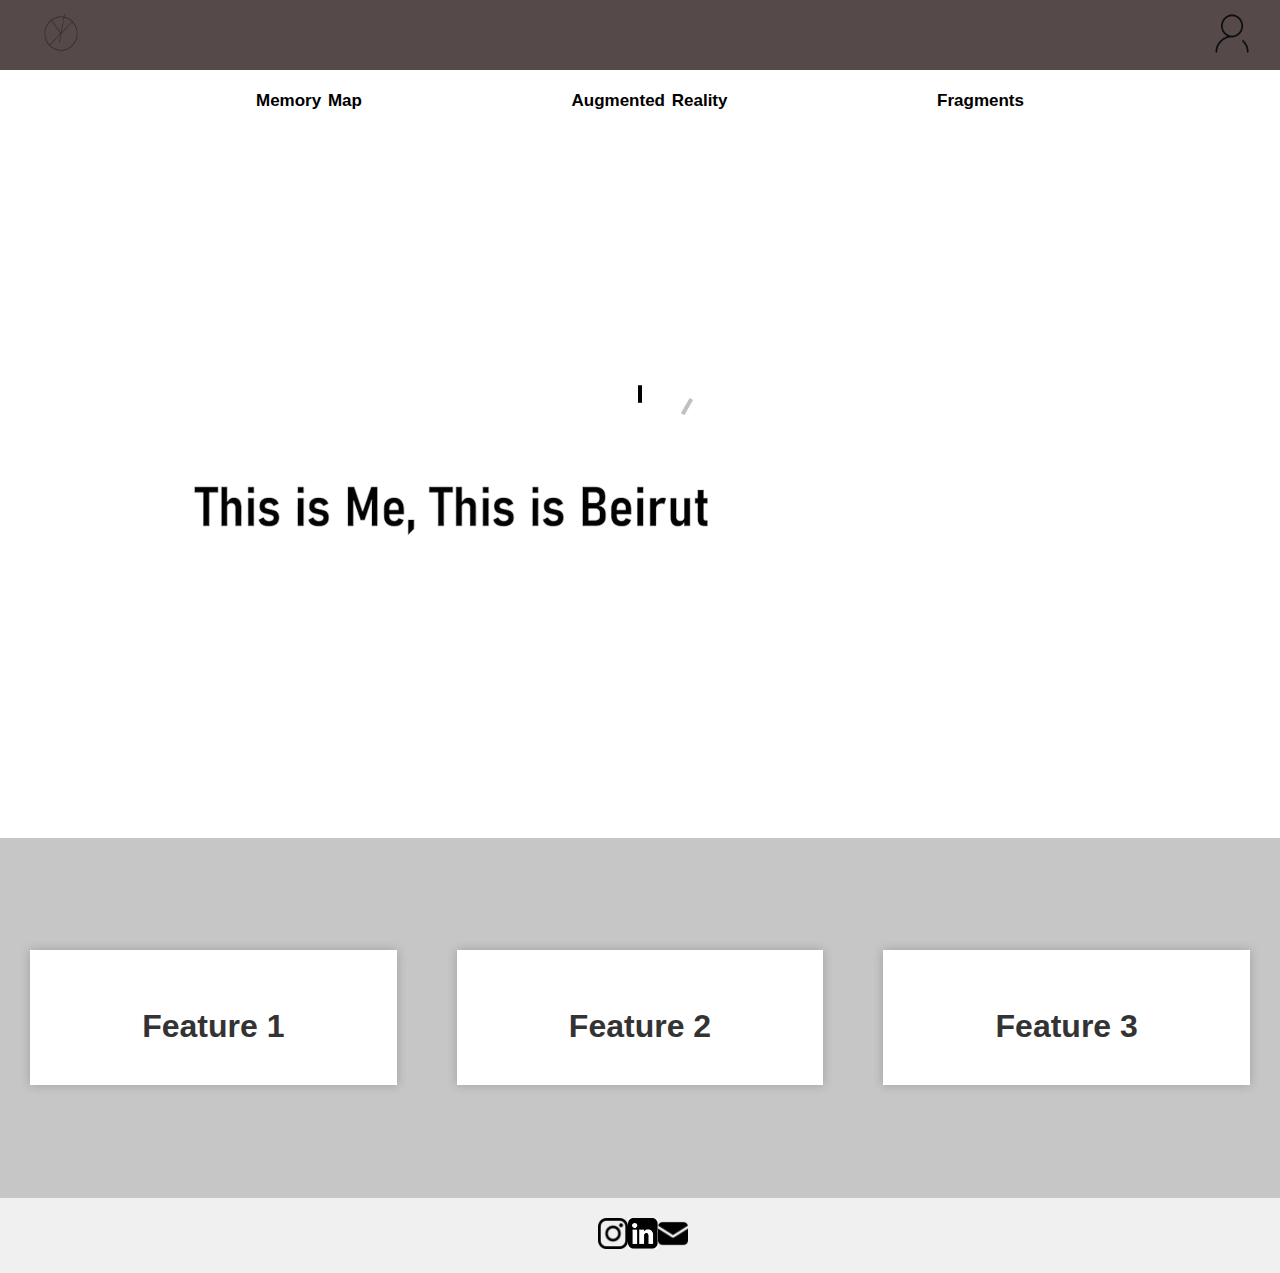
<file: index.html>
<!DOCTYPE html>
<html>

<head>
    <title>MFA-This is Me, This is Beirut</title>
    <link rel="stylesheet" href="stylemfa2023.css">
</head>

<body>
    <header>
        <div class="ribbon" style=" background-color: rgb(77, 64, 64); position:fixed">
            <a href="index.html">
                <img src="logoproject.png" alt="Logo">
            </a>
            <a href="aboutme.html">
                <img src="character.png" alt="Character">
            </a>
        </div>
        <div class="row">
            <a href="MemoryMap.html">
                <h1>Memory Map</h1>
            </a>
            <a href="AugmentedReality.html">
                <h1>Augmented Reality</h1>
            </a>
            <a href="fragments.html">
                <h1>Fragments</h1>
            </a>
        </div>
    </header>
    <intro>
        <div class="intro">
            <video autoplay loop playsinline muted>
                <source src="Websitemfashowwebopto.mp4" type="video/mp4">
            </video>
        </div>
    </intro>
    <section style="padding-top: 80px;">
        <section class="features">
            <div class="feature">
                <a href="page1.html">
                    <h2>Feature 1</h2>

                </a>
            </div>
            <div class="feature">
                <a href="page2.html">
                    <h2>Feature 2</h2>

                </a>
            </div>
            <div class="feature">
                <a href="page3.html">
                    <h2>Feature 3</h2>

                </a>
            </div>
        </section>
    </section>
    <footer>
        <div class="social-links">
            <a href="https://www.instagram.com"><img src="insta.png" alt="Instagram"></a>
            <a href="https://www.linkedin.com"><img src="linkedin.png" alt="LinkedIn"></a>
            <a href="mailto:adelmashaka96@gmail.com"><img src="mail.png" alt="Gmail"></a>
        </div>
    </footer>




</body>




</html>
</file>
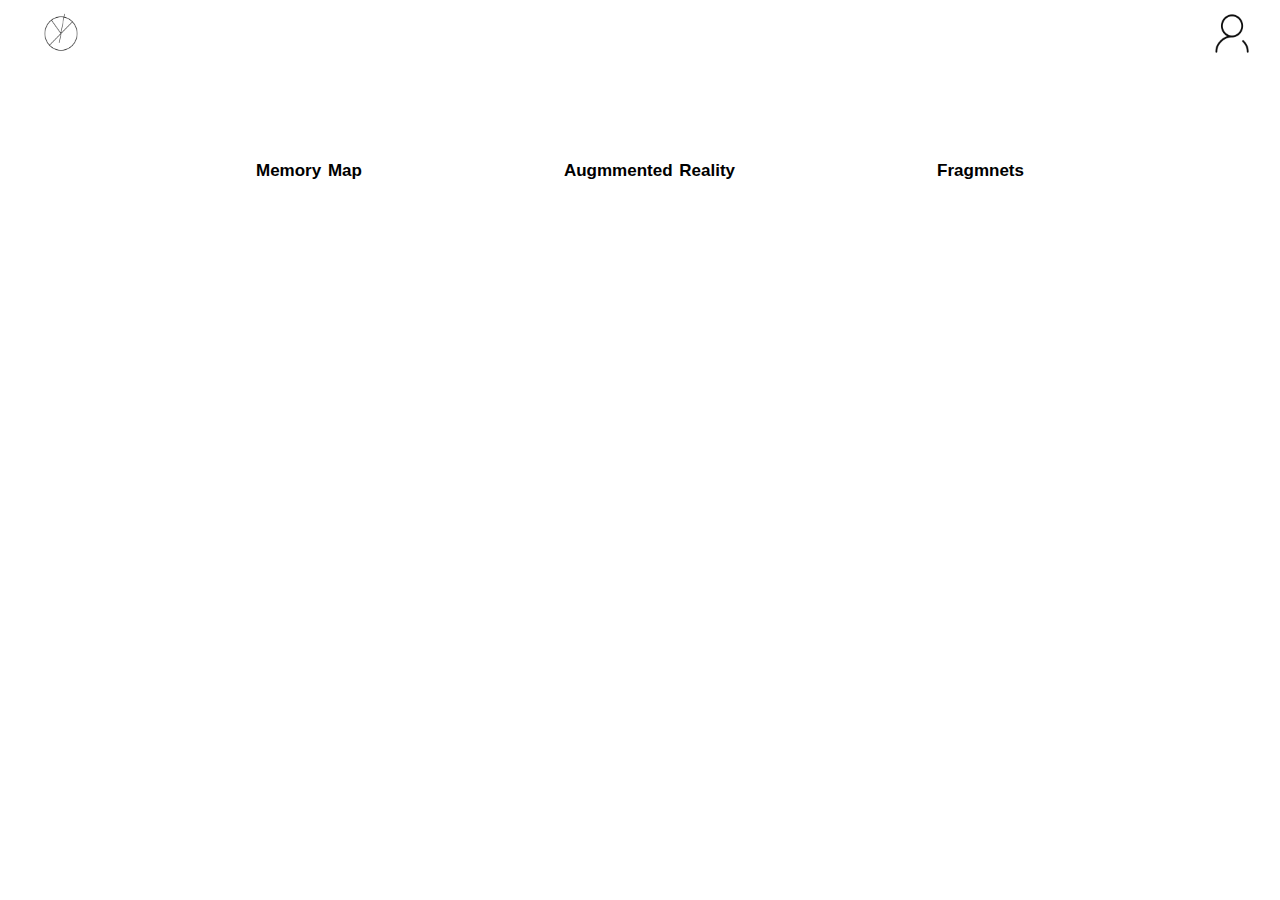
<file: 360view.html>
<!DOCTYPE html>
<html>

<head>
    <title>MFA SHOW 2023</title>
    <link rel="stylesheet" href="stylemfa2023.css">
</head>

<body>
    <header>
        <div class="ribbon">
            <a href="MFASHOW.html">
                <img src="logoproject.png" alt="Logo">
            </a>
            <a href="aboutme.html">
                <img src="character.png" alt="Character">
            </a>
        </div>
        <div class="row">
            <a href="MemoryMap.html">
                <h1>Memory Map</h1>
            </a>
            <a href="AugmentedReality.html">
                <h1>Augmmented Reality</h1>
            </a>
            <a href="fragments.html">
                <h1>Fragmnets</h1>
            </a>
        </div>
    </header>
</file>
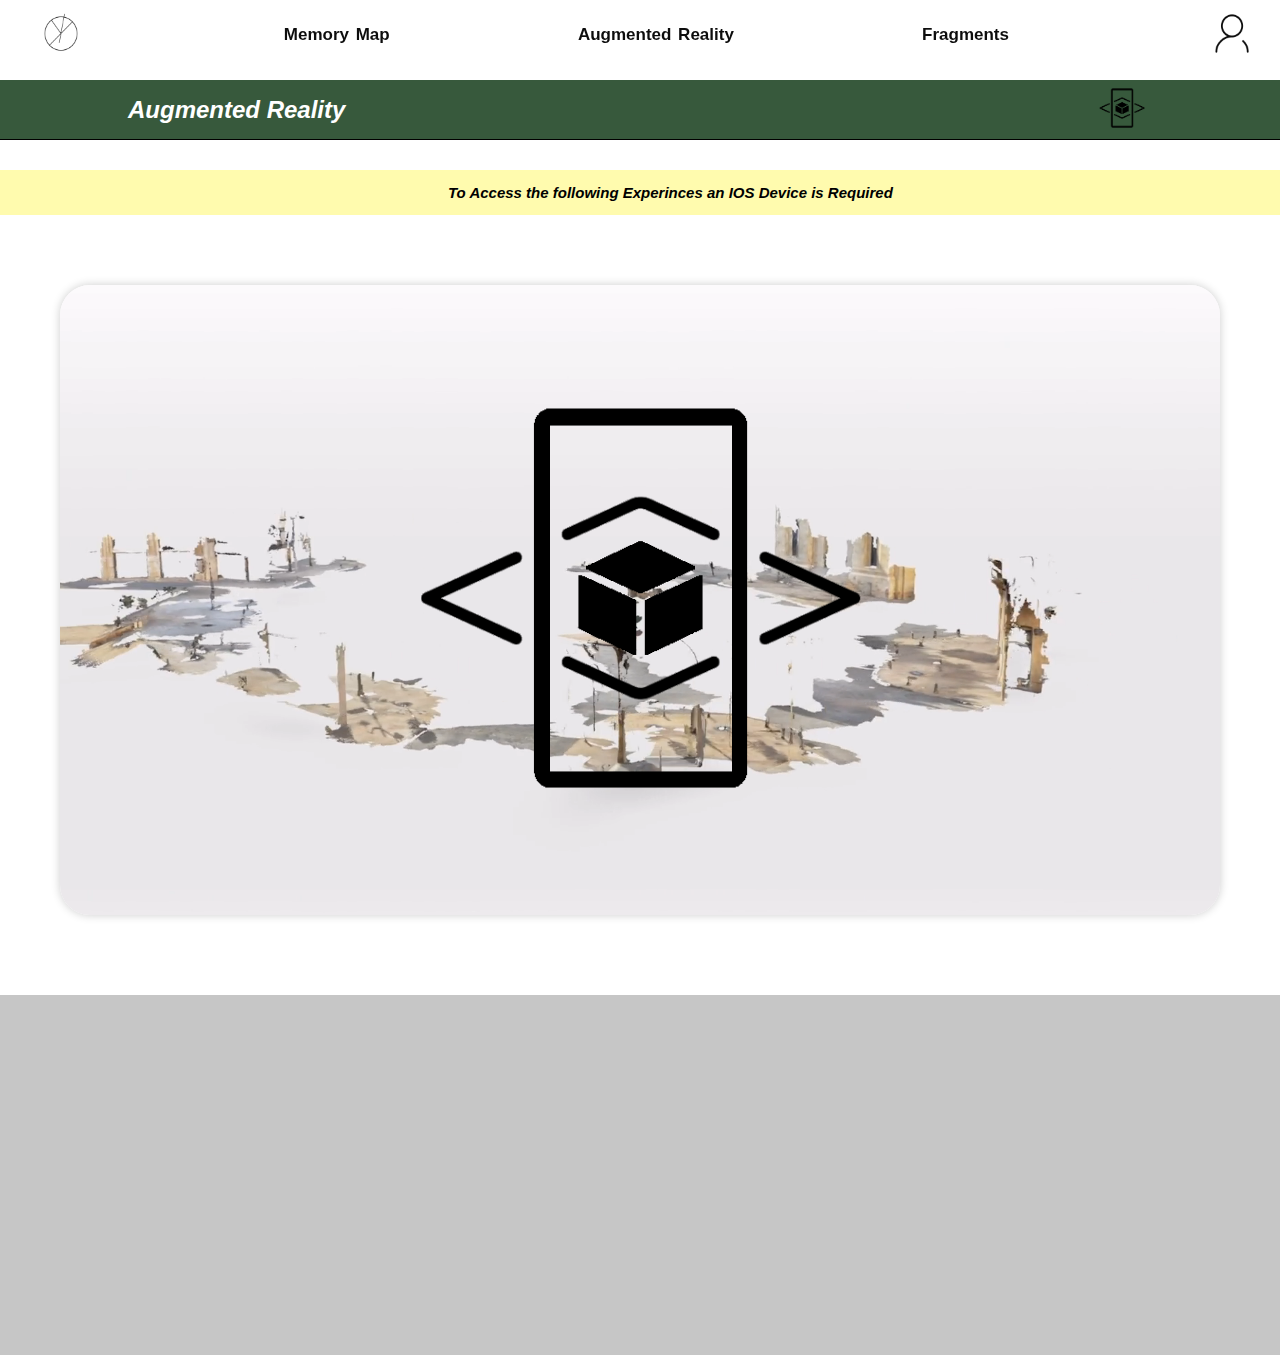
<file: 360viewAR.html>
<!DOCTYPE html>
<html>

<head>
    <title>Central Experince</title>
    <link rel="stylesheet" href="stylemfa2023.css">
</head>

<body>
    <header>
        <div class="ribbon">
            <a href="index.html">
                <img src="logoproject.png" alt="Logo">
            </a>
            <a href="MemoryMap.html">
                <h1>Memory Map</h1>
            </a>
            <a href="AugmentedReality.html">
                <h1>Augmented Reality</h1>
            </a>
            <a href="fragments.html">
                <h1>Fragments</h1>
            </a>
            <a href="aboutme.html">
                <img src="character.png" alt="Character">
            </a>
        </div>
        <div class="rowpage" style="background-color: rgb(55, 89, 60);">
            <a href="AugmentedReality.html">
                <h1 style="font-size: 24px; font-style: italic; color: white;">Augmented Reality</h1>
            </a>
            <a href="360viewbeirutcenter.usdz">
                <img src="logoforpage.png" alt="veiwar">
            </a>
        </div>
    </header>
    <section
        style="background-color: rgb(255, 251, 174); height: 45px; display:flex; align-items: center; margin-top: 100px;">
        <h1 style="font-size: 15px; font-style: italic; padding-left: 35%;">To Access the following Experinces an IOS
            Device is Required
        </h1>
    </section>
    <section style="padding-top: 10px; object-fit: cover;">
        <div class="ARFEATURE">
            <video autoplay playsinline muted src="centervideoopto.mp4">
            </video>
            <div class="overlayimage">
                <a href="centerfinalmfa.usdz">
                    <image src="logoforpage.png">
                </a>
            </div>
        </div>
    </section>
    <section style="padding-top: 80px;">
        <section class="features">

        </section>
</file>
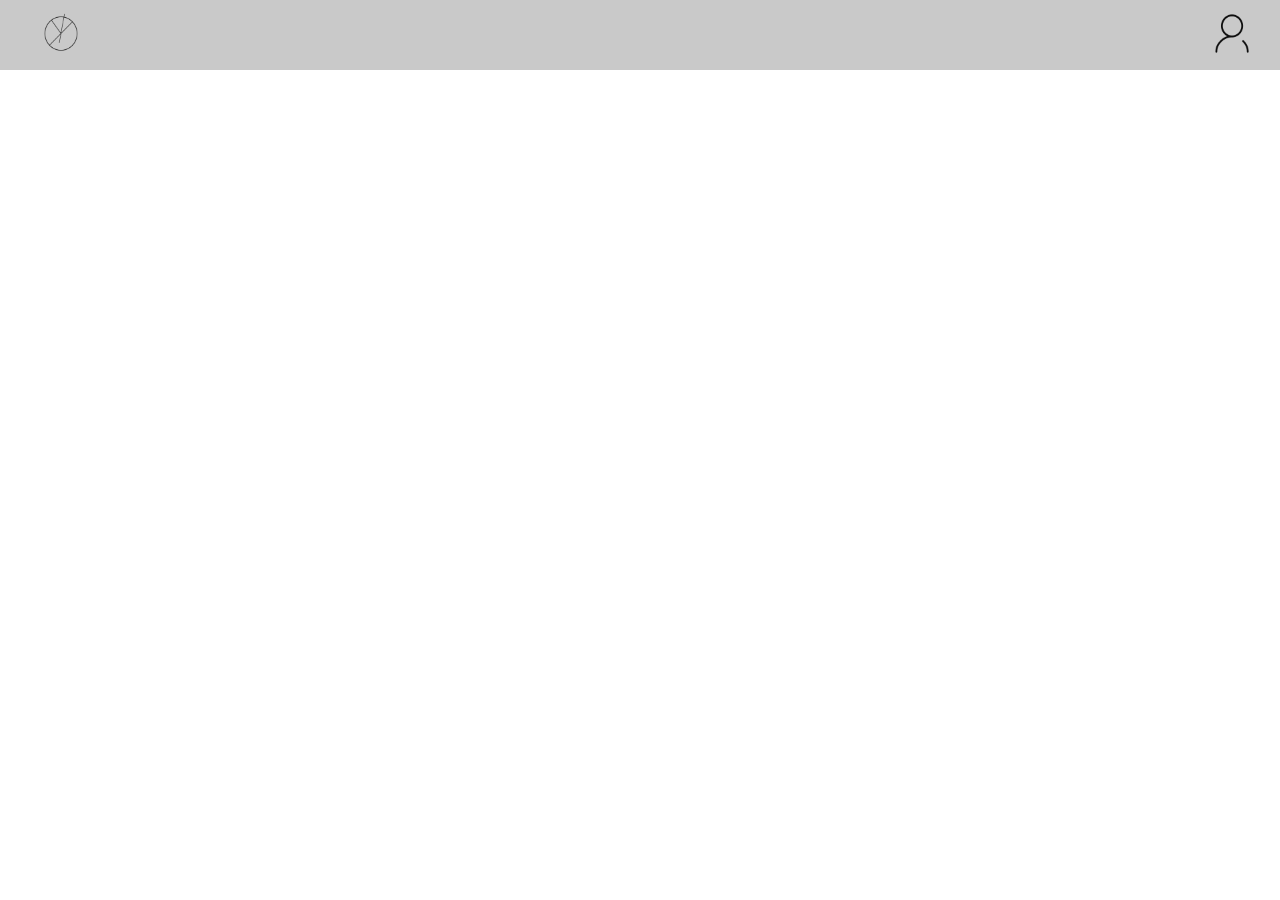
<file: aboutme.html>
<!DOCTYPE html>
<html>

<head>
    <title>Adel Machacca</title>
    <link rel="stylesheet" href="stylemfa2023.css">
</head>

<body>
    <header>
        <div class="ribbon" style=" background-color: rgb(199, 199, 199); position:fixed">
            <a href="index.html">
                <img src="logoproject.png" alt="Logo">
            </a>
            <a href="aboutme.html">
                <img src="character.png" alt="Character">
            </a>
        </div>
    </header>
</file>
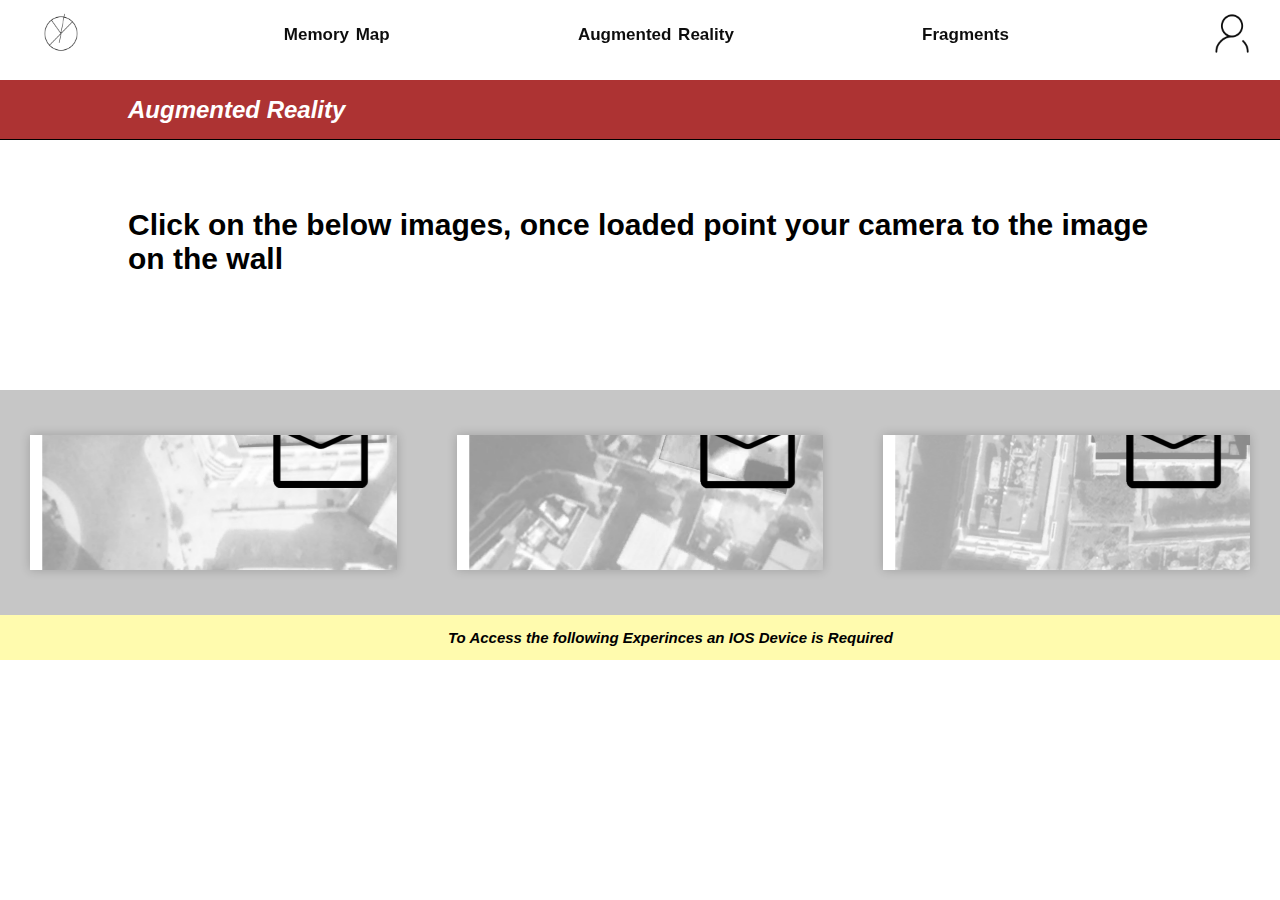
<file: buildingsAR.html>
<!DOCTYPE html>
<html>

<head>
    <title>MFA SHOW 2023</title>
    <link rel="stylesheet" href="stylemfa2023.css">
</head>

<body>
    <header>
        <div class="ribbon">
            <a href="index.html">
                <img src="logoproject.png" alt="Logo">
            </a>
            <a href="MemoryMap.html">
                <h1>Memory Map</h1>
            </a>
            <a href="AugmentedReality.html">
                <h1>Augmented Reality</h1>
            </a>
            <a href="fragments.html">
                <h1>Fragments</h1>
            </a>
            <a href="aboutme.html">
                <img src="character.png" alt="Character">
            </a>
        </div>
        <div class="rowpage" style="background-color: rgb(173, 51, 51);">
            <a href="AugmentedReality.html">
                <h1 style="font-size: 24px; font-style: italic; color: white;">Augmented Reality</h1>
            </a>
        </div>
    </header>
    <section style="background-color: rgb(255, 255, 255); height: 200px; display:flex; align-items: center; margin-top:
                40px;">
        <h1 style="font-size: 30px; padding-left: 10%;padding-right: 10%; padding-top: 5%;"> Click on the below images,
            once loaded point
            your camera to the image on the wall
        </h1>
    </section>
    <section style="padding-top: 80px;">
        <section class="features" style="height: 25vh;">
            <div class="feature">
                <a href="bldone.usdz">
                    <img src="two.jpg"> </a>

            </div>
            <div class="feature">
                <a href="blgtwo.usdz">
                    <img src="one.jpg"> </a>
            </div>
            <div class="feature">
                <a href="blgthree.usdz">
                    <img src="three.jpg">
                </a>
            </div>
        </section>
    </section>
    <section
        style="background-color: rgb(255, 251, 174); height: 45px; display:flex; align-items: center; margin-top: 0px;">
        <h1 style="font-size: 15px; font-style: italic; padding-left: 35%;">To Access the following Experinces an IOS
            Device is Required
        </h1>
    </section>
</file>
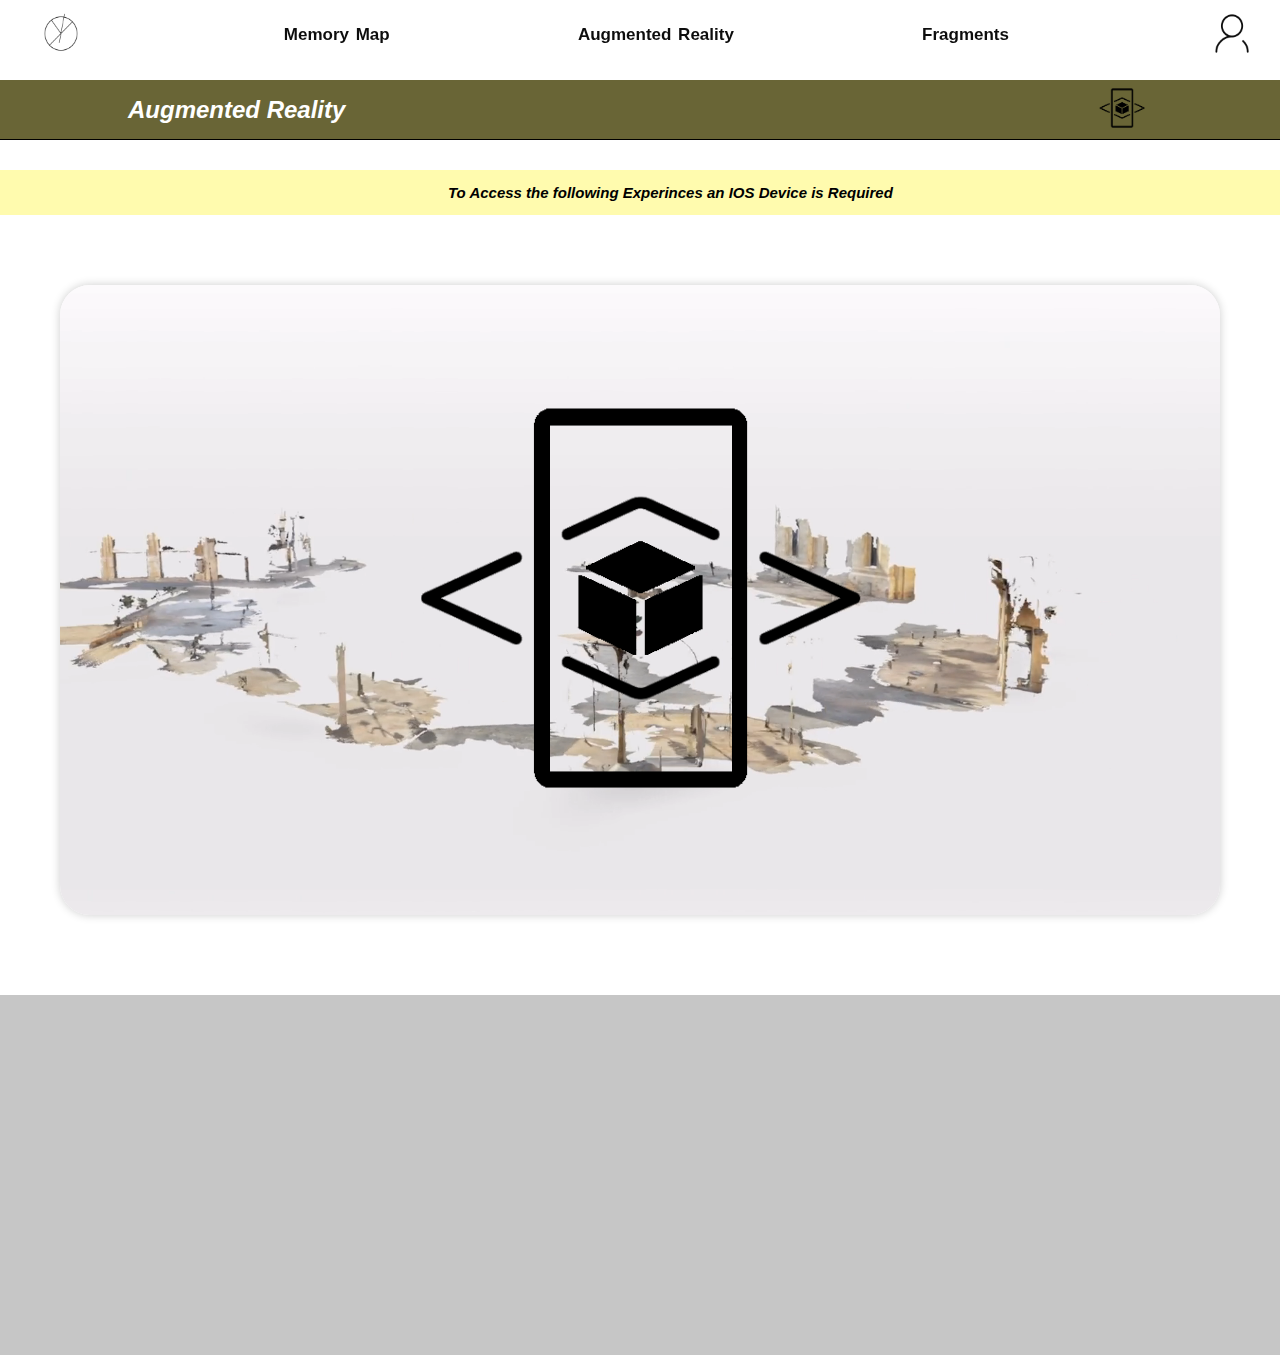
<file: clocktowerAR.html>
<!DOCTYPE html>
<html>

<head>
    <title>Clock Tower</title>
    <link rel="stylesheet" href="stylemfa2023.css">
</head>

<body>
    <header>
        <div class="ribbon">
            <a href="index.html">
                <img src="logoproject.png" alt="Logo">
            </a>
            <a href="MemoryMap.html">
                <h1>Memory Map</h1>
            </a>
            <a href="AugmentedReality.html">
                <h1>Augmented Reality</h1>
            </a>
            <a href="fragments.html">
                <h1>Fragments</h1>
            </a>
            <a href="aboutme.html">
                <img src="character.png" alt="Character">
            </a>
        </div>
        <div class="rowpage" style="background-color: rgb(105, 101, 54);">
            <a href="AugmentedReality.html">
                <h1 style="font-size: 24px; font-style: italic; color: white;">Augmented Reality</h1>
            </a>
            <a href="360viewbeirutcenter.usdz">
                <img src="logoforpage.png" alt="veiwar">
            </a>
        </div>
    </header>
    <section
        style="background-color: rgb(255, 251, 174); height: 45px; display:flex; align-items: center; margin-top: 100px;">
        <h1 style="font-size: 15px; font-style: italic; padding-left: 35%;">To Access the following Experinces an IOS
            Device is Required
        </h1>
    </section>
    <section style="padding-top: 10px; object-fit: cover;">
        <div class="ARFEATURE">
            <video autoplay playsinline muted src="centervideoopto.mp4">
            </video>
            <div class="overlayimage">
                <a href="centerfinalmfa.usdz">
                    <image src="logoforpage.png">
                </a>
            </div>
        </div>
    </section>
    <section style="padding-top: 80px;">
        <section class="features">

        </section>
</file>
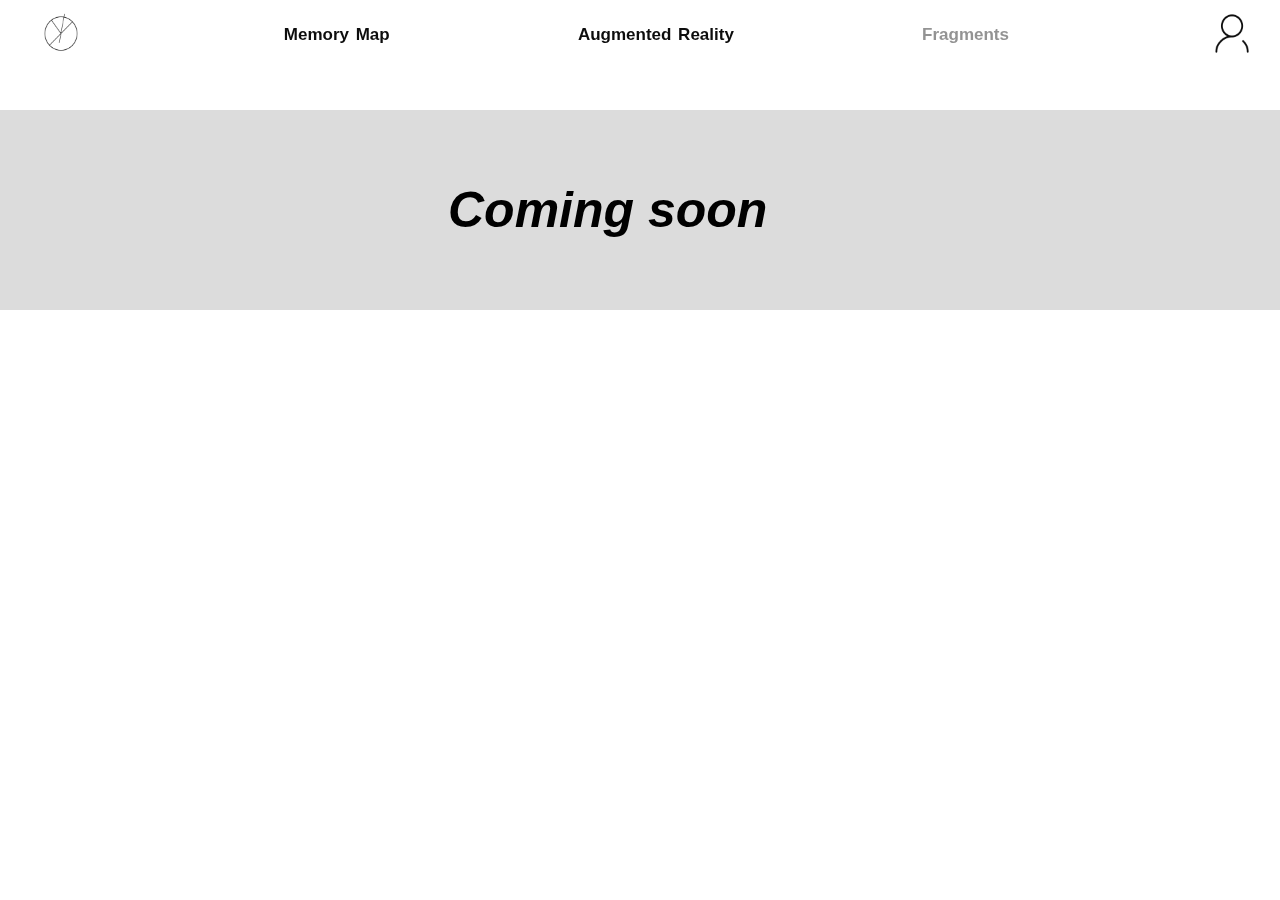
<file: fragments.html>
<!DOCTYPE html>
<html>

<head>
    <title>Models</title>
    <link rel="stylesheet" href="stylemfa2023.css">
</head>

<body>
    <header>
        <div class="ribbon">
            <a href="index.html">
                <img src="logoproject.png" alt="Logo">
            </a>
            <a href="MemoryMap.html">
                <h1>Memory Map</h1>
            </a>
            <a href="AugmentedReality.html">
                <h1>Augmented Reality</h1>
            </a>
            <a href="fragments.html">
                <h1 style="color: rgb(142, 142, 142);">Fragments</h1>
            </a>
            <a href="aboutme.html">
                <img src="character.png" alt="Character">
            </a>
        </div>
    </header>
    <section style="background-color: rgb(220, 220, 220); height: 200px; display:flex; align-items: center; margin-top:
        40px;">
        <h1 style="font-size: 50px; font-style: italic; padding-left: 35%;">Coming soon
        </h1>
    </section>
</file>
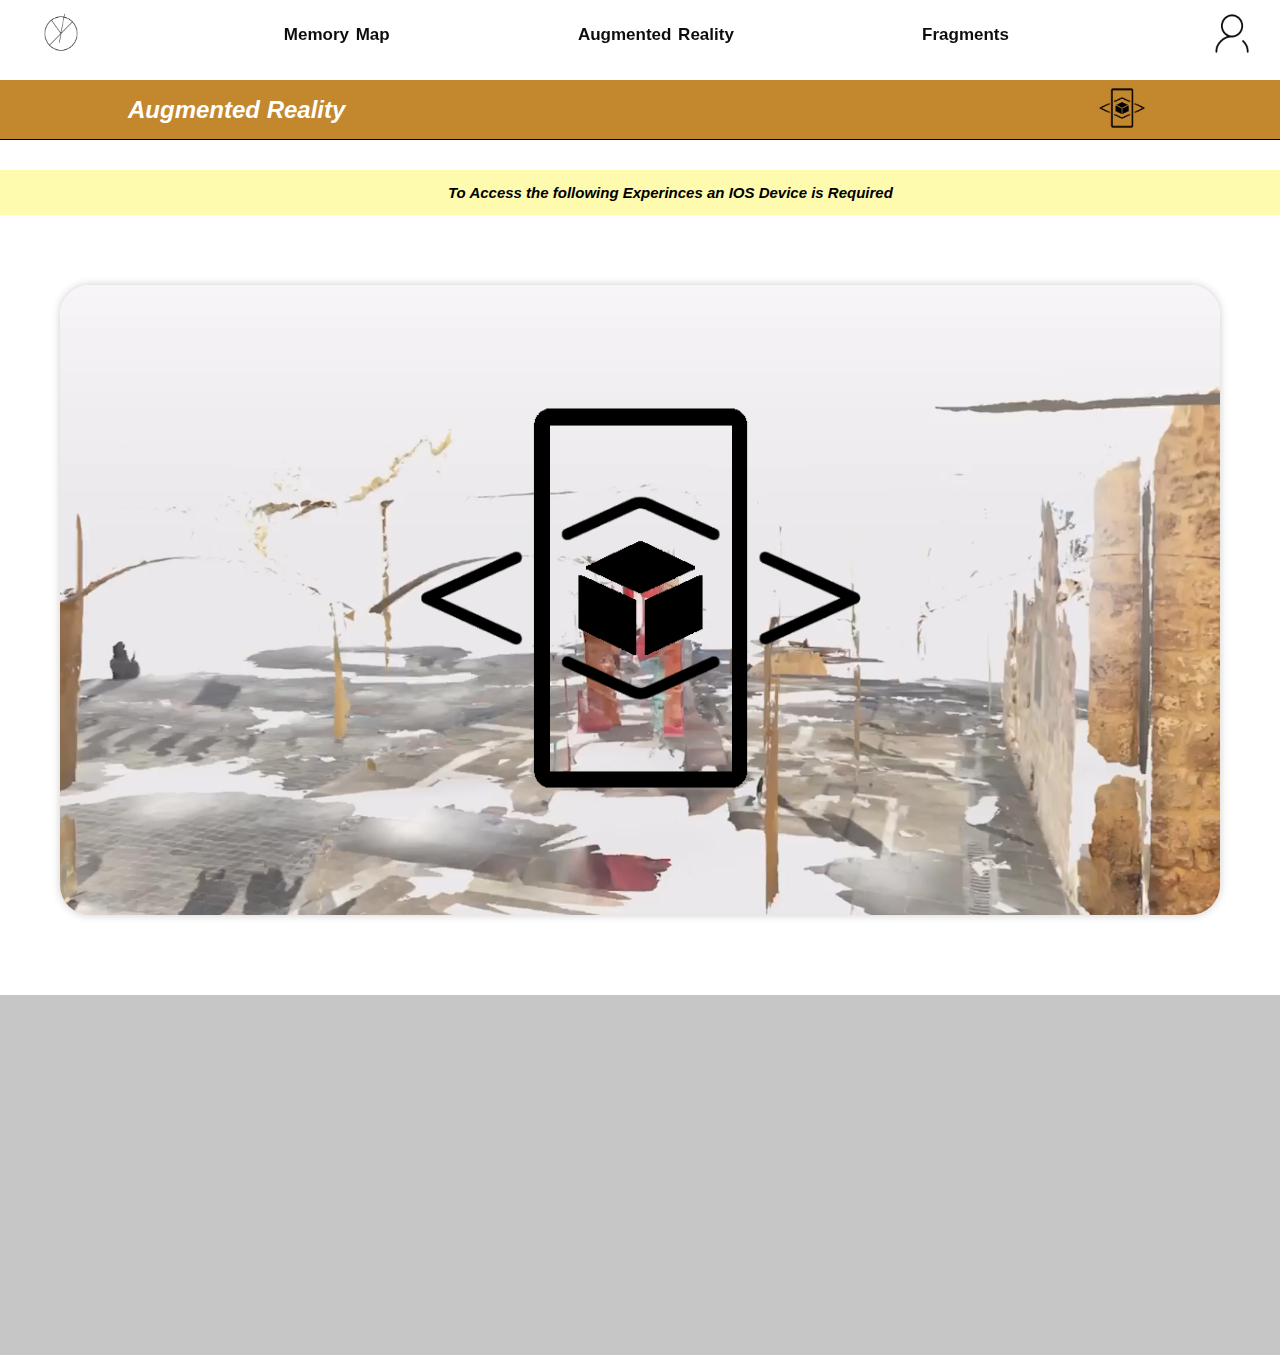
<file: ilovebeirutAR.html>
<!DOCTYPE html>
<html>

<head>
    <title>I Love Beirut</title>
    <link rel="stylesheet" href="stylemfa2023.css">
</head>

<body>
    <header>
        <div class="ribbon">
            <a href="index.html">
                <img src="logoproject.png" alt="Logo">
            </a>
            <a href="MemoryMap.html">
                <h1>Memory Map</h1>
            </a>
            <a href="AugmentedReality.html">
                <h1>Augmented Reality</h1>
            </a>
            <a href="fragments.html">
                <h1>Fragments</h1>
            </a>
            <a href="aboutme.html">
                <img src="character.png" alt="Character">
            </a>
        </div>
        <div class="rowpage" style="background-color: rgb(195, 135, 45);">
            <a href="AugmentedReality.html">
                <h1 style="font-size: 24px; font-style: italic; color: white;">Augmented Reality</h1>
            </a>
            <a href="fullscale.usdz">
                <img src="logoforpage.png" alt="veiwar">
            </a>

        </div>
    </header>
    <section
        style="background-color: rgb(255, 251, 174); height: 45px; display:flex; align-items: center; margin-top: 100px;">
        <h1 style="font-size: 15px; font-style: italic; padding-left: 35%;">To Access the following Experinces an IOS
            Device is Required
        </h1>
    </section>
    <section>
        <section style="padding-top: 10px;">
            <div class="ARFEATURE">
                <video autoplay playsinline muted src="ilovebeirutwebopto.mp4">
                </video>
                <div class="overlayimage">
                    <a href="fullscale.usdz">
                        <image src="logoforpage.png">
                    </a>
                </div>
            </div>
        </section>
    </section>
    <section style="padding-top: 80px;">
        <section class="features">

        </section>
</file>
<file: stylemfa2023.css>
body {
    margin: 0;
    padding: 0;
    font-family: sans-serif;
}


.ribbon {
    /* position: -webkit-sticky; */
    z-index: 100;
    top: 0;
    width: 100%;
    height: 70px;
    padding-left: 2%;
    padding-right: 1%;
    display: flex;
    justify-content: space-between;
    align-items: center;
    box-sizing: border-box;
    opacity: 95%;
    backdrop-filter: blur(100px);
}

.ribbon a {
    text-decoration: none;
    color: black;
}

.ribbon h1 {
    font-size: 17px;
    word-spacing: 2px;
    display: flex;
    flex-direction: row;
}

.ribbon img {
    height: 45px;
    width: 70px
}

.row {
    padding-top: 80px;
    justify-content: space-between;
    align-items: center;
    padding-left: 20%;
    padding-right: 20%;
    box-sizing: border-box;
    text-align: center;
    display: flex;
    flex-direction: row;
}

.row a {
    text-decoration: none;
    color: black;
}

.row h1 {
    font-size: 17px;
    word-spacing: 2px;
}

.rowpage {
    /* z-index: 90; */
    position: absolute;
    top: 80px;
    width: 100%;
    justify-content: space-between;
    align-items: center;
    height: 60px;
    padding-left: 10%;
    padding-right: 10%;
    box-sizing: border-box;
    display: flex;
    flex-direction: row;
    border-bottom: 1px solid black;
}


.rowpage img {
    height: 60px;
    width: 60px;
}

.rowpage a {
    text-decoration: none;
    color: black;
}

.rowpage h1 {
    font-size: 17px;

}

.intro {
    padding-top: 95px;
    height: 60vh;
}

.intro video {
    height: 100%;
    width: 100%;
    object-fit: contain;
    outline: none;

}

.intro h2 {
    position: absolute;
    font-size: 35px;
    transform: translate(-50%, -50%);
    left: 37.5%;
    top: 47.5%;
}

.features {
    display: flex;
    justify-content: center;
    align-items: center;
    height: 40vh;
    background-color: #c6c6c6;
}

.feature {
    flex: 1;
    margin: 30px;
    height: 15vh;
    background-color: white;
    border-radius: 0px;
    box-shadow: 0 0 10px rgba(0, 0, 0, 0.2);
    overflow: hidden;
}

.feature a {
    display: flex;
    flex-direction: column;
    justify-content: center;
    align-items: center;
    height: 100%;
    text-decoration: none;
    color: #333;
}

.feature h2 {
    font-size: 2rem;
    margin-bottom: 10px;
}

.feature p {
    text-align: center;
    font-size: 1.2rem;
    padding: 0 20px;
}

.feature img {
    position: relative;
    object-fit: cover;
    top: 60%;
    left: 105%;
    transform: translate(-50%, -50%);
    z-index: 1;
    scale: 25%;
}

footer {
    background-color: #f0f0f0;
    padding: 20px 0;
}

.social-links {
    display: flex;
    justify-content: center;
    flex-direction: row;
    align-items: center;
    padding-left: 10%;
    padding-right: 10%;

}

.social-links a {
    flex-direction: row;
    justify-content: center;
    align-items: center;
}

.social-links img {
    height: 31px;
    width: 30px;
    padding-left: 10%;
    padding-right: 10%;
}


.sectionmap {
    position: absolute;
    top: 120px;
}

.section h1 {
    align-items: center;
}

.mapa {
    align-items: center;
    z-index: 90px;
    top: 120px;
}

.mapa video {
    width: 100%;
    height: 100%;
    top: 120px;
    outline: none;
}

.ARTABONE {
    position: relative;
    display: flex;
    margin: 60px;
    height: 80vh;
    background-color: white;
    border-radius: 30px;
    box-shadow: 0 0 10px rgba(0, 0, 0, 0.2);
    overflow: hidden;

}

.ARTABONE a {
    display: relative;
    align-items: center;
    text-decoration: none;
    text-align: center;
}

.ARTABONE img {
    position: relative;
    object-fit: cover;
    height: 110%;
    width: 190%;
    top: 50%;
    left: 70%;
    transform: translate(-50%, -50%);
    z-index: 1;
    opacity: 70%;

}


.overlay {
    position: absolute;
    top: 80%;
    left: 50%;
    transform: translate(-50%, -50%);
    z-index: 1;
    text-align: center;
}

.overlay h2 {
    font-size: 60px;
}

.ARFEATURE {
    position: relative;
    display: flex;
    height: 70vh;
    margin-top: 60px;
    margin-left: 60px;
    margin-right: 60px;
    background-color: white;
    border-radius: 30px;
    box-shadow: 0 0 10px rgba(0, 0, 0, 0.2);
    overflow: hidden;
}

.ARFEATURE video {
    display: relative;
    width: 100%;
    object-fit: cover;
    outline: none;
}

.overlayimage {
    position: absolute;
    top: 50%;
    left: 50%;
    transform: translate(-50%, -50%);
    z-index: 1;
    object-position: center;
}

.overlayimage img {
    position: relative;
    z-index: 1;
    height: 100%;
    width: 100%;
}
</file>
